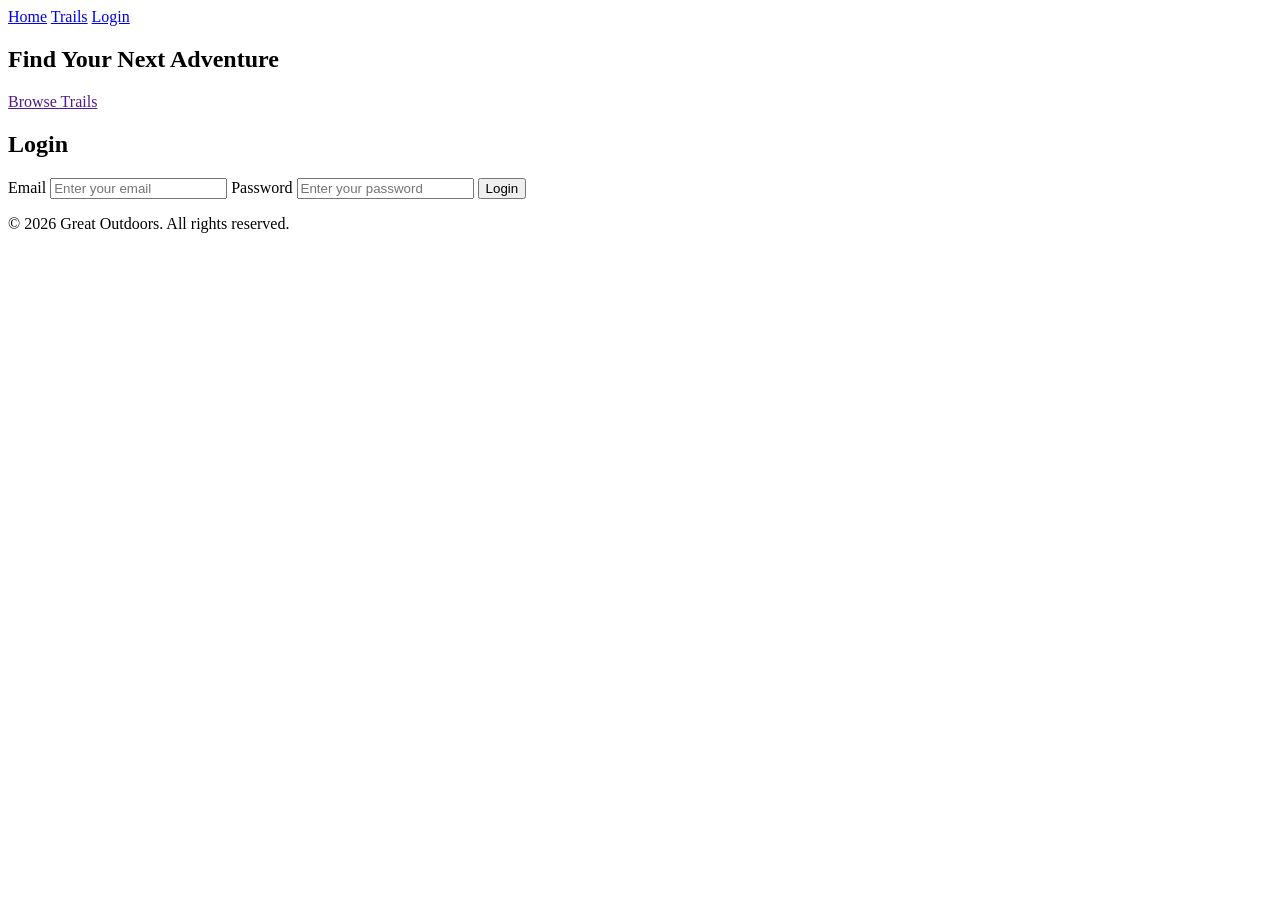
<file: index.html>
<!DOCTYPE html>
<html lang="en">
	<head>
		<meta charset="utf-8" />
		<meta name="viewport" content="width=device-width, initial-scale=1" />
		<title>Great Outdoors</title>
	</head>
	<body>
	</body>

    <header class="site-header">

        <nav>
            <a href="index.html" class=""active">Home</a>
            <a href="trails.htm">Trails</a>
            <a href="login.html">Login</a>
            

        </nav>
    </header>

    <section class="hero">
    <h2>Find Your Next Adventure

    </h2>

    <a class="brn" href=""trails.html">Browse Trails</a>
    <h2>Login</h2>
    <form>
        <label>Email</label>
        <input type="email" placeholder="Enter your email" required />

        <label>Password</label>
        <input type="password" placeholder="Enter your password" required />

        <button class="btn" type="submit">Login</button>
    </form>
    </section>  

    <footer>
        <p>&copy 2026 Great Outdoors. All rights reserved.</p>
    </footer>

</body>
</html>
</file>
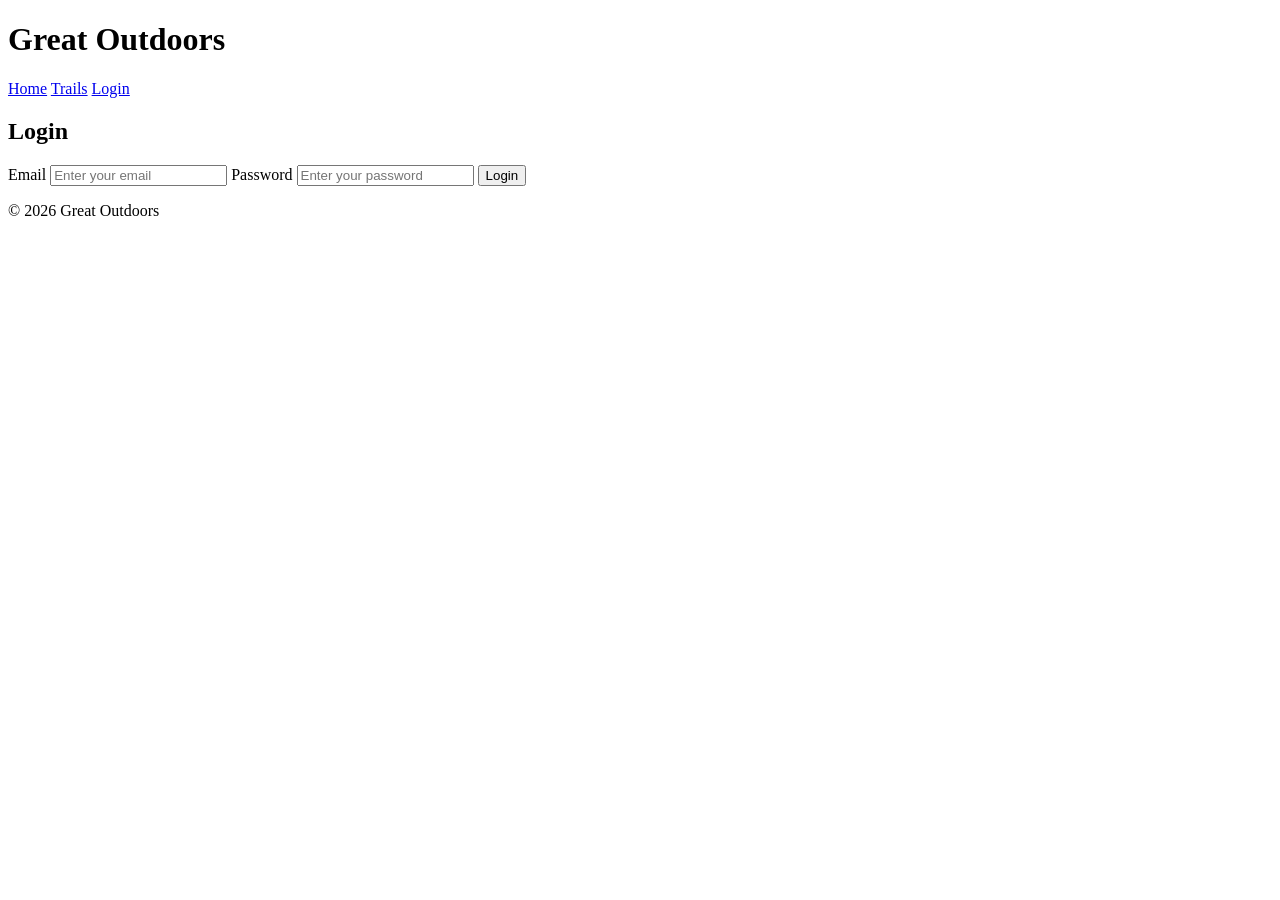
<file: login.html>
<!DOCTYPE html>
<html lang="en">
<head>
  <meta charset="UTF-8" />
  <title>Great Outdoors | Login</title>
  <meta name="viewport" content="width=device-width, initial-scale=1" />
  <link rel="stylesheet" href="styles.css" />
</head>
<body>

  <header class="site-header">
    <h1>Great Outdoors</h1>
    <nav>
      <a href="index.html">Home</a>
      <a href="trails.html">Trails</a>
      <a href="login.html" class="active">Login</a>
    </nav>
  </header>

  <section class="form-section">
    <h2>Login</h2>
    <form>
      <label>Email</label>
      <input type="email" placeholder="Enter your email" required />

      <label>Password</label>
      <input type="password" placeholder="Enter your password" required />

      <button class="btn" type="submit">Login</button>
    </form>
  </section>

  <footer>
    <p>&copy; 2026 Great Outdoors</p>
  </footer>

</body>
</html>
</file>
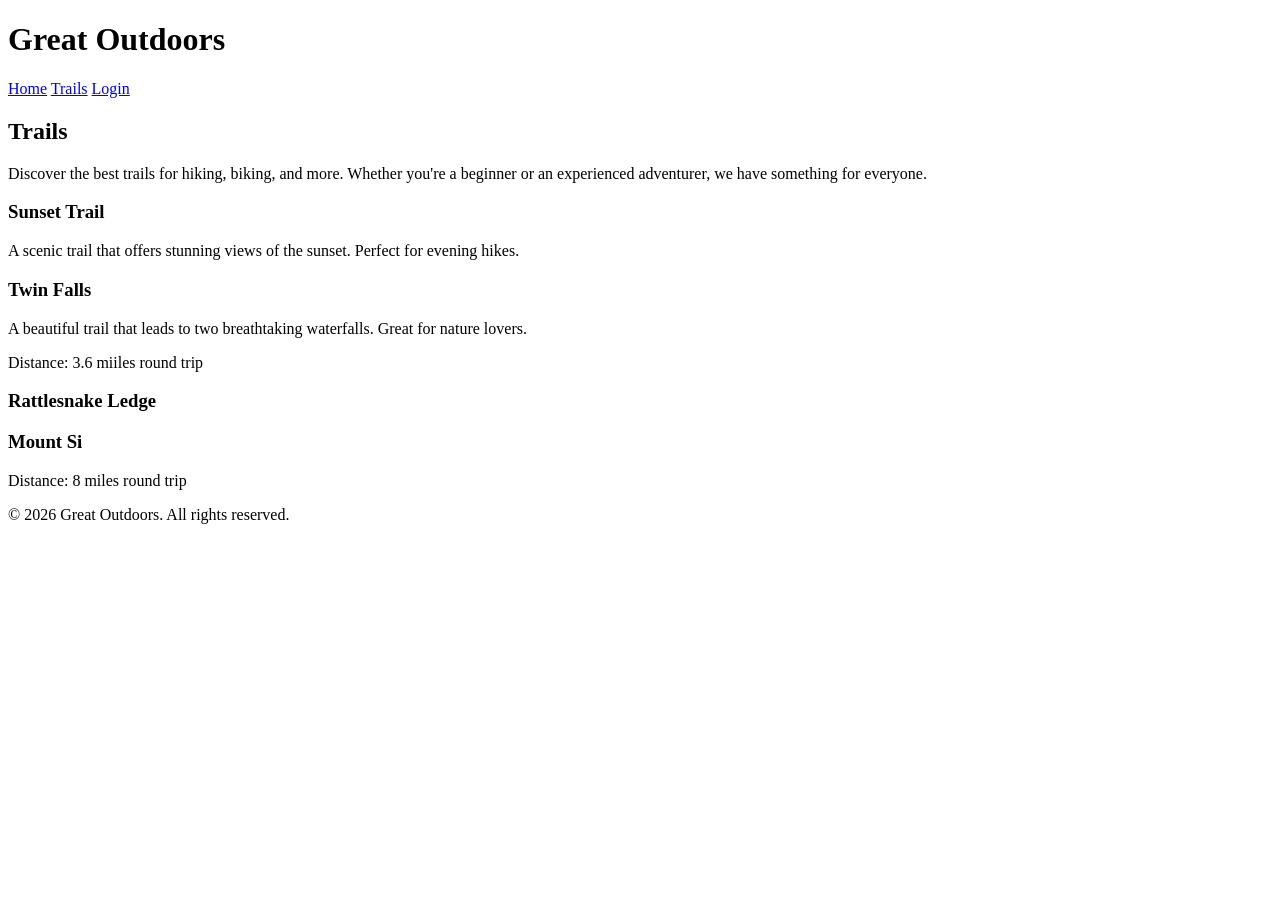
<file: trails.html>
<!DOCTYPE html>
<html lang="en"> 
    <meta charset="UTF-8" />
    <title>Great Outdoors | Trails</title>
    <meta name="viewport" content="width=device-width, initial-scale=1" />
    <link rel="stylesheet" href="styles.css" />
</head>
<body>      
    <header class="site-header">

        <h1>Great Outdoors</h1>
        <nav>
            <a href="index.html">Home</a>
            <a href="trails.html" class="active">Trails</a>
            <a href="login.html">Login</a>
        </nav>             

    </header>

    <section class="trails-section"> 
        <h2>Trails</h2>
        <p>Discover the best trails for hiking, biking, and more. Whether you're a beginner or an experienced adventurer, we have something for everyone.</p>

        <div class="trail-list">
            <div class="trail-item">
                <h3>Sunset Trail</h3>
                <p>A scenic trail that offers stunning views of the sunset. Perfect for evening hikes.</p>
            </div>
            <div class="trail-item  ">
                <h3>Twin Falls</h3>
                <p>A beautiful trail that leads to two breathtaking waterfalls. Great for nature lovers.</p>
                <p>Distance: 3.6 miiles round trip </p>
            </div>

            <div class="trail-card"> 
                <h3>Rattlesnake Ledge</h3>
            </div>
            <div class="trail-card"> 
                <h3>Mount Si</h3>
                <p></p>Distance: 8 miles round trip</p>
            </div>

        </section>

        <footer> 
            <p>&copy 2026 Great Outdoors. All rights reserved.</p>
        </footer>

        </body>
        </html>
</file>
<file: styles.css>
/*HERO SECTION*/
.hero {
  padding: 120px 20px;
  text-align: center;
  color: white;
  background: url('https://images.unsplash.com/photo-1500530855697-b586d89ba3ee') center/cover no-repeat;
  background-attachment: fixed;
  box-shadow: inset 0 0 90px rgba(0, 0, 0, 0.4);
}
</file>
